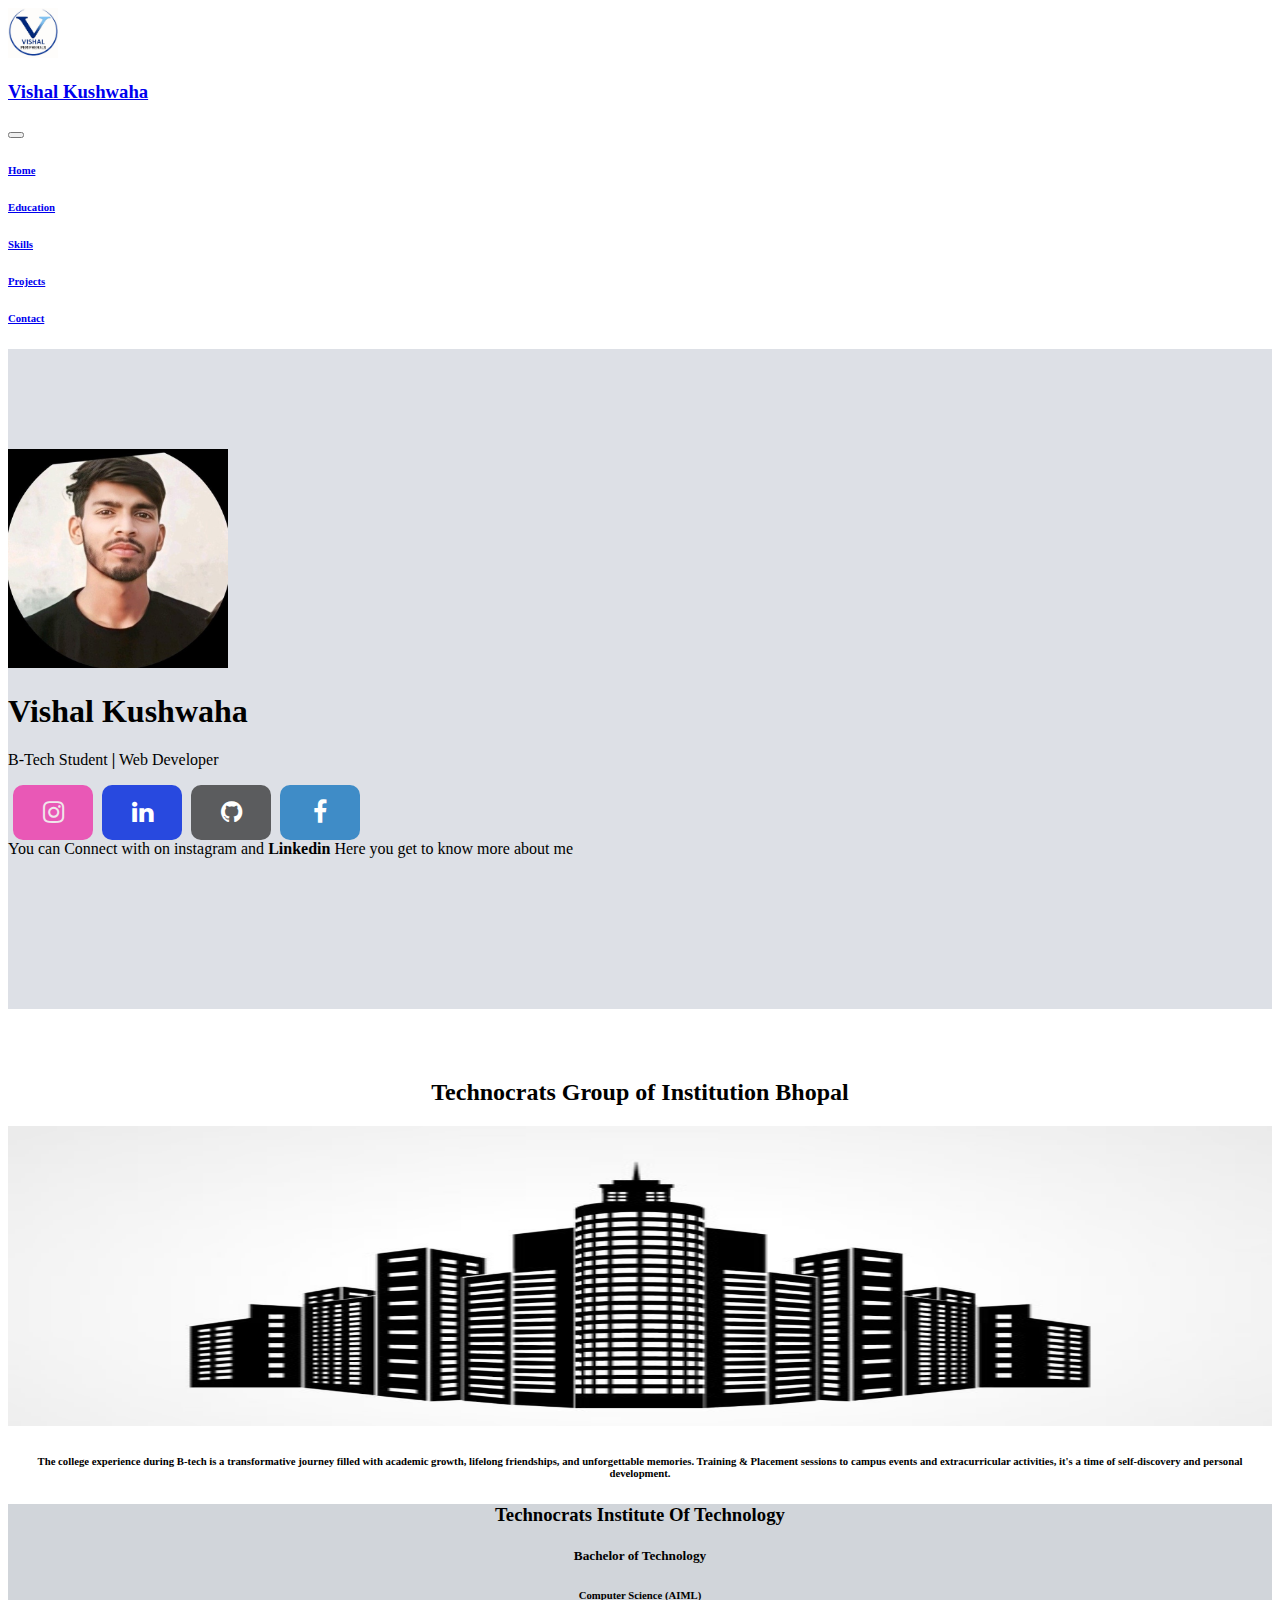
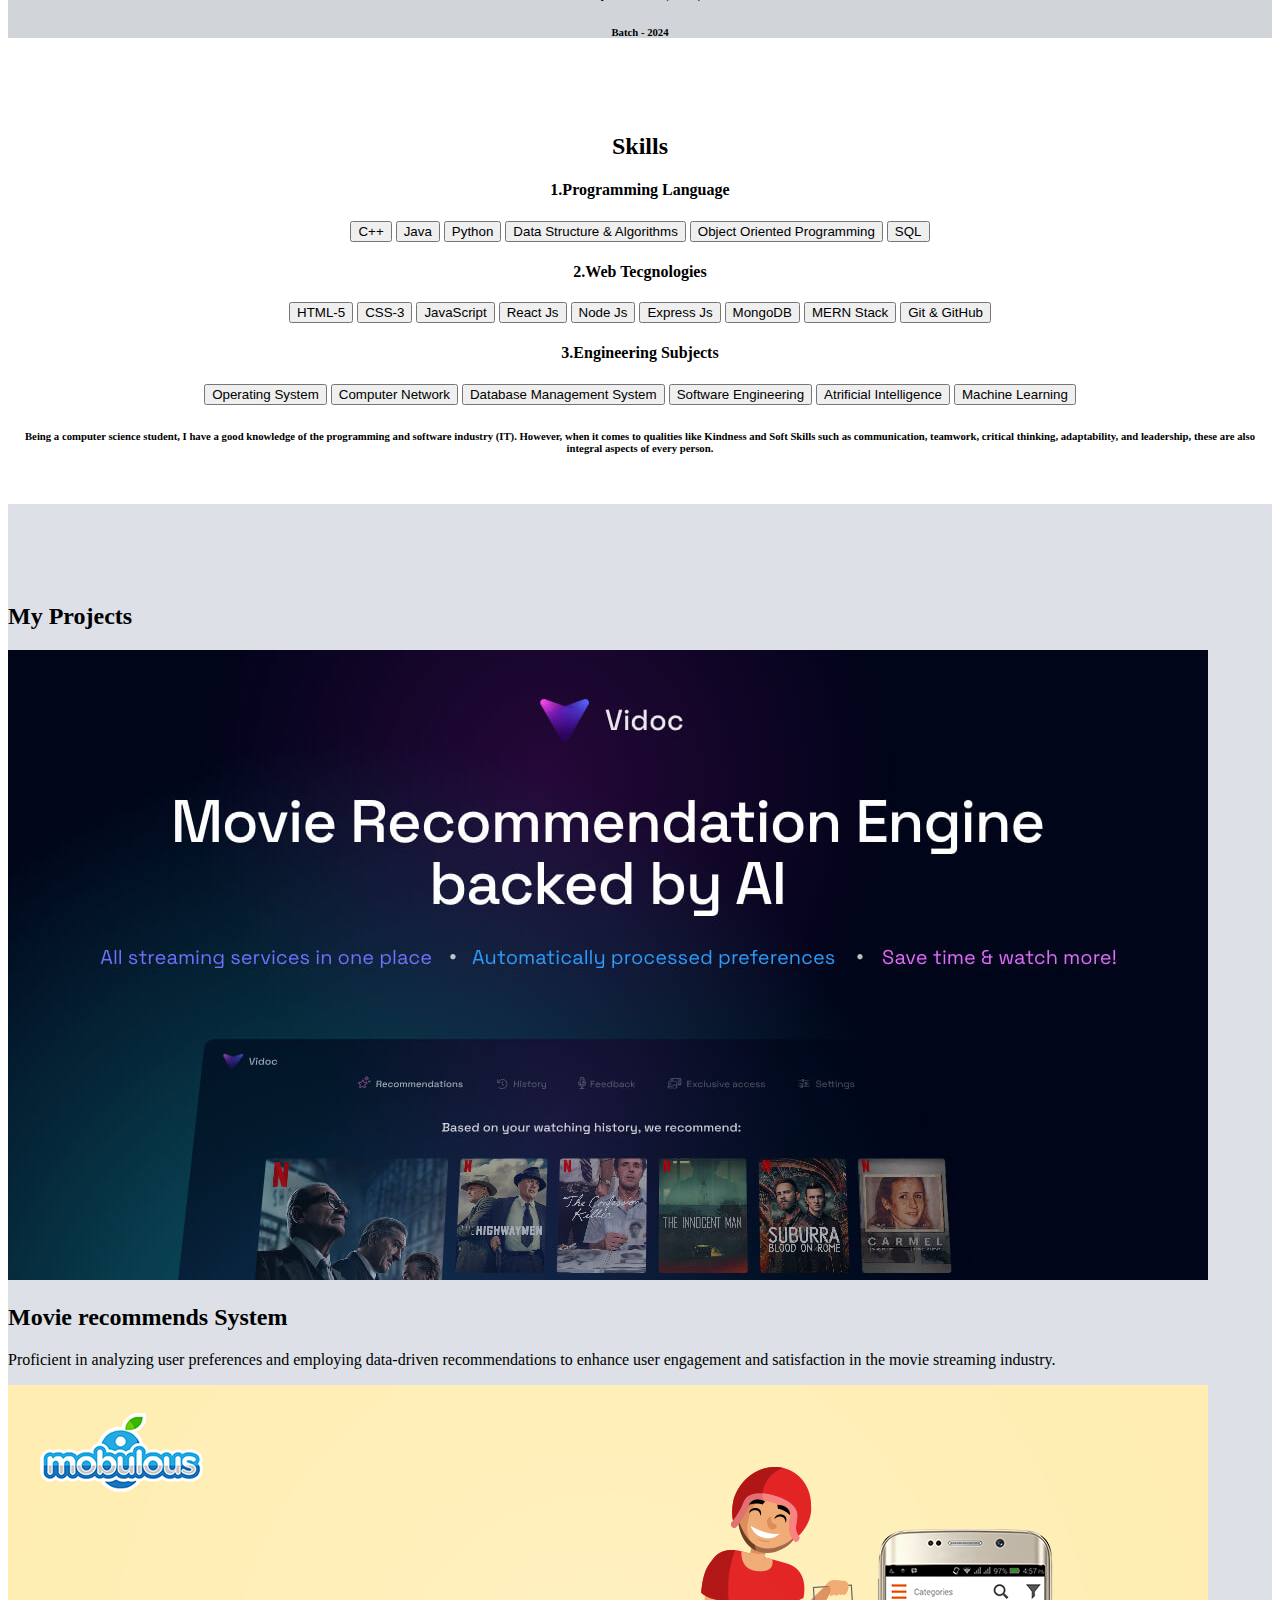
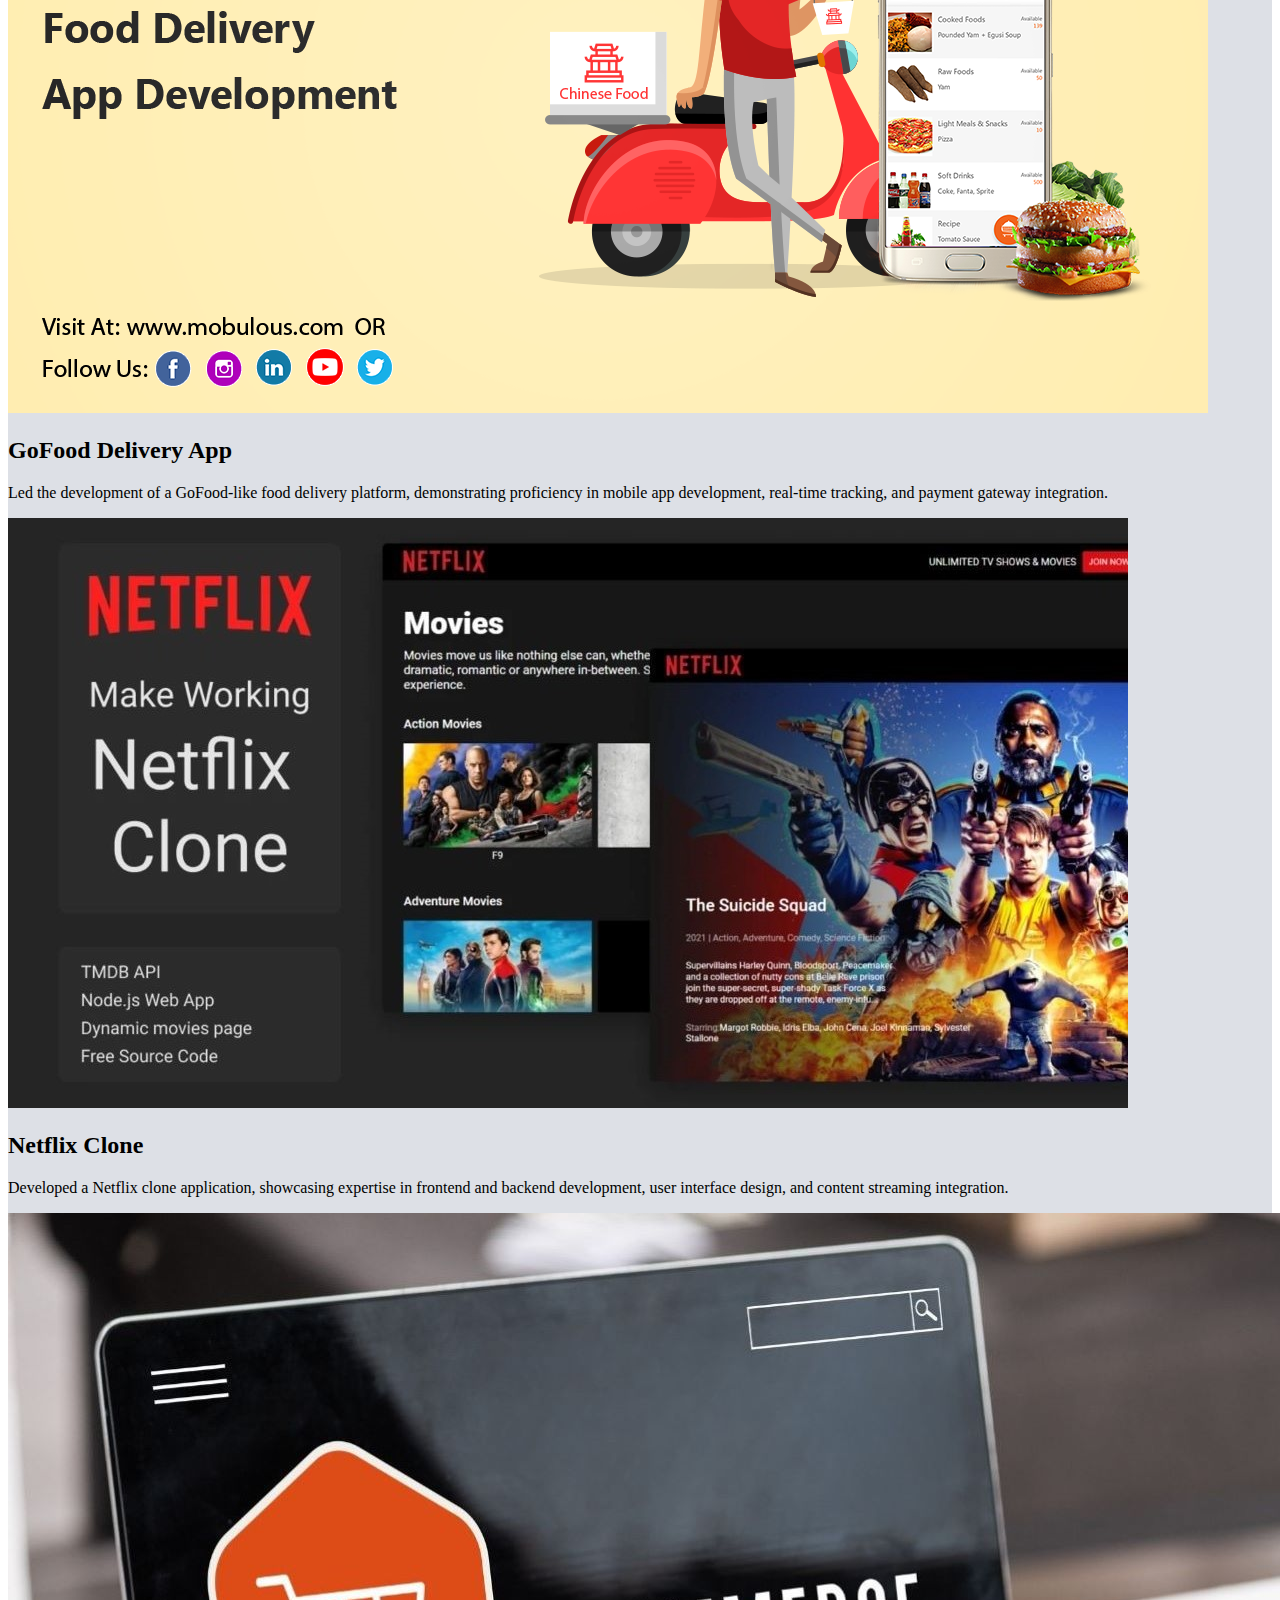
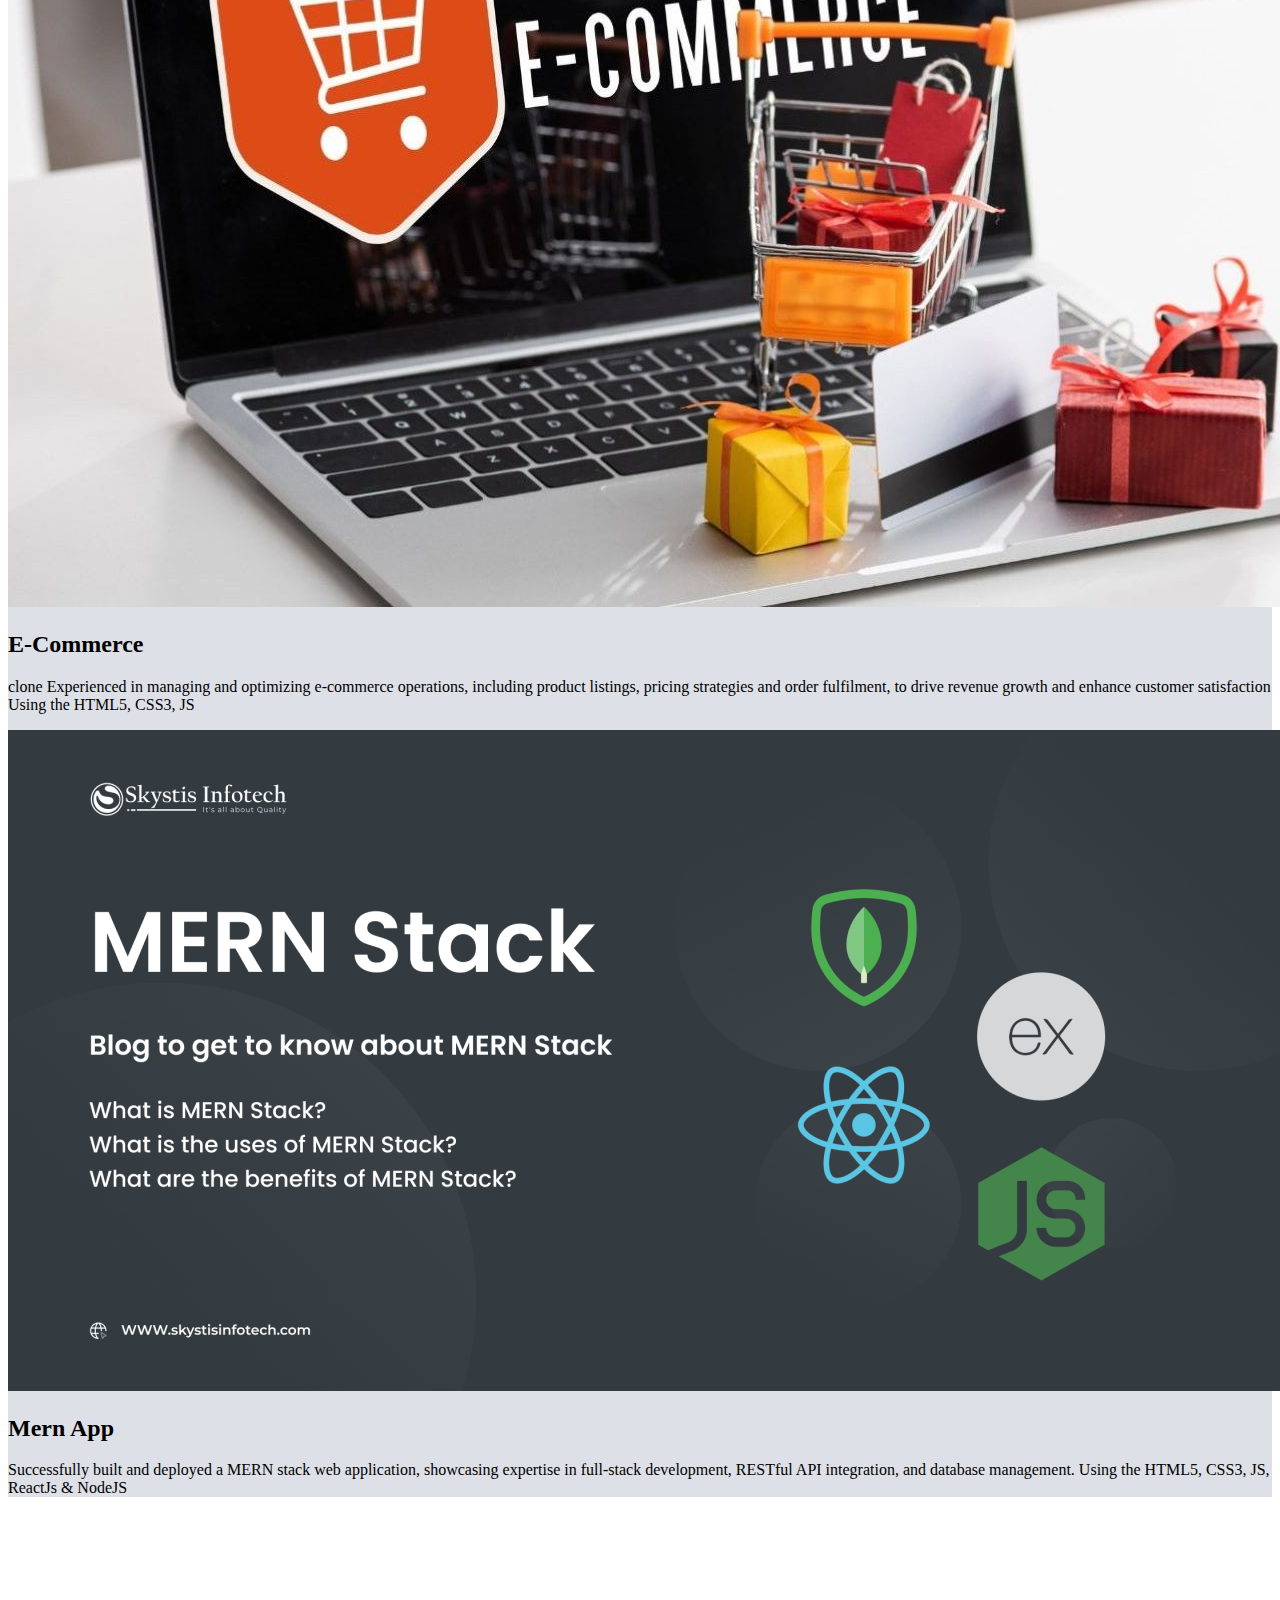
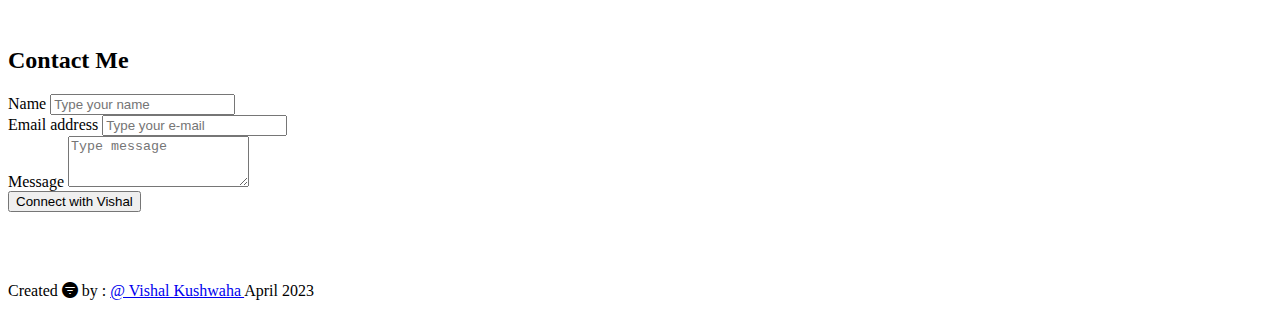
<file: index.html>
<!DOCTYPE html>
<html lang="en">

<head>
  <!-- Required meta tags -->
  <meta charset="utf-8" />
  <meta name="viewport" content="width=device-width, initial-scale=1" />

  <!-- Bootstrap CSS -->
  <link href="https://cdn.jsdelivr.net/npm/bootstrap@5.0.2/dist/css/bootstrap.min.css" rel="stylesheet"
    integrity="sha384-EVSTQN3/azprG1Anm3QDgpJLIm9Nao0Yz1ztcQTwFspd3yD65VohhpuuCOmLASjC" crossorigin="anonymous" />

  <!-- Bootstrap Icon-->
  <link rel="stylesheet" href="https://cdn.jsdelivr.net/npm/bootstrap-icons@1.5.0/font/bootstrap-icons.css" />
  <!-- Social meadia links -->
  <link rel="stylesheet" href="https://cdnjs.cloudflare.com/ajax/libs/font-awesome/4.7.0/css/font-awesome.min.css">

  <!--My CSS-->
  <link rel="stylesheet" href="style.css " />

  <title>Vishal | My_website</title>
</head>

<body id="home">

  <!-- Navbar -->
  <nav class="navbar navbar-expand-lg navbar-light bg-info fixed-top h-2">
    <div class="container-fluid">
      <img src="img/logo_port-2.jpg" alt="vishal image" width="50"
        class=" h-50 h-100 m-2  rounded-circle img-thumbnail" />
      <a class="navbar-brand" href="#"><strong>
          <h3>Vishal Kushwaha</h3>
        </strong></a>
      <button class="navbar-toggler" data-bs-toggle="collapse" data-bs-target="#navbarNavAltMarkup"
        aria-controls="navbarNavAltMarkup" aria-expanded="false" aria-label="Toggle navigation">
        <span class="navbar-toggler-icon"></span>
      </button>
      <div class="collapse navbar-collapse" id="navbarNavAltMarkup">
        <div class="navbar-nav ms-auto">
          <a class="nav-link active  " aria-current="page" href="#home"><h6> Home</h6> </a>
          <a class="nav-link active" href="#education"><h6>Education</h6></a>
          <a class="nav-link active" href="#skills"> <h6>Skills</h6> </a>
          <a class="nav-link active" href="#projects"> <h6>Projects</h6> </a>
          <a class="nav-link active" href="#contact"><h6>Contact</h6> </a>
        </div>
      </div>
    </div>
  </nav>
  <!--last Navbar-->

  <!--Main page-->
  <section class="mt-5 text-center" style="padding-top:100px; width:100%; height:560px; background-color: #dde0e6">
    <img src="img/vishal_image.jpg" alt="vishal image" width="220" class=" rounded-circle img-thumbnail" />
    <h1 class="display-4"><strong> Vishal Kushwaha </strong></h1>
    <p class="lead"> B-Tech Student <strong>|</strong> Web Developer</p>
    <div class="mb-3">
      <a href="https://www.instagram.com/vishal__kushwaha_00/" class="fa fa-instagram"></a>
      <a href="https://www.linkedin.com/in/vishal780384" class="fa fa-linkedin"></a>
      <a href="https://github.com/vishal780384" class="fa fa-github"></a>
      <a href="/" class="fa fa-facebook"></a>
    </div>
    
    <span class="mt-3 mb-5"> You can Connect with on instagram and <strong>Linkedin</strong> Here you get to know more about me</span>
    
  </section>
  <!--last Main page-->

  <!--Education-->
  <section id="education" style="text-align: center; padding-top: 50px;">
    <div class="container bg-light mt-5">
      <div class="row text-center mb-1">
        <div class="col mt-5 ">
          <h2 class="fw-bolder text-dark" >Technocrats Group of Institution Bhopal</h2>
        </div>
      </div>
      <div class="row justify-content-center fs-3 text-center">
        <div>
          <img src="college_img(svg2).jpg" alt="college_img" width="100%" height="300px"/>
          <h6 class=" mt-3 mb-3 ">The college experience during B-tech is a transformative journey filled with academic growth, 
          lifelong friendships, and unforgettable memories. Training & Placement sessions to campus events and extracurricular
          activities, it's a time of self-discovery and personal development. </h6>
            <div class=" mt-5 w-100 h-25 border solid 5px bg-light justify-content-center" style="background-color: #c9cdd3d7;"> 
              <h3 for="Pesan" class="form-label fw-bold mt-3">Technocrats Institute Of Technology </h3>
              <h5>Bachelor of Technology</h5>
              <h6>Computer Science (AIML)</h6>
              <h6>Batch - 2024</h6>

             </div>
          </div>
      </div>
    </div>
    </section>
  <!--last Education-->

  <!-- Skills -->
  <section id="skills" style="text-align: center; padding-top: 50px;">
    <div class="container bg-light mt-5">
      <div class="row text-center mb-1">
        <div class="col mt-5 ">
          <h2>Skills</h2>
        </div>
      </div>
      <div class="row justify-content-center fs-3 text-center">

        <div class="row-1 h-25 w-50 m-3">
          <h4>1.Programming Language </h4>
          <button class="btn btn-secondary m-2">C++</button>
          <button class="btn btn-secondary m-2">Java</button>
          <button class="btn btn-secondary m-2">Python</button>
          <button class="btn btn-secondary m-2">Data Structure & Algorithms</button>
          <button class="btn btn-secondary m-2">Object Oriented Programming </button>
          <button class="btn btn-secondary m-2">SQL</button>
        </div>

        <div class="row-1 h-25 w-50 m-" 2>
          <h4>2.Web Tecgnologies </h4>
          <button class="btn btn-secondary m-2">HTML-5</button>
          <button class="btn btn-secondary m-2">CSS-3</button>
          <button class="btn btn-secondary m-2">JavaScript</button>
          <button class="btn btn-secondary m-2">React Js</button>
          <button class="btn btn-secondary m-2">Node Js</button>
          <button class="btn btn-secondary m-2">Express Js </button>
          <button class="btn btn-secondary m-2">MongoDB </button>
          <button class="btn btn-secondary m-2">MERN Stack </button>
          <button class="btn btn-secondary m-2">Git & GitHub</button>
        </div>

        <div class="row-1 h-25 w-50 m-3 mb-5">
          <h4>3.Engineering Subjects </h4>
          <button class="btn btn-secondary m-2">Operating System</button>
          <button class="btn btn-secondary m-2">Computer Network</button>
          <button class="btn btn-secondary m-2">Database Management System</button>
          <button class="btn btn-secondary m-2">Software Engineering</button>
          <button class="btn btn-secondary m-2">Atrificial Intelligence</button>
          <button class="btn btn-secondary m-2">Machine Learning</button>
        </div>
        <h6 class="mb-5">Being a computer science student, I have a good knowledge of the programming and software industry (IT). 
          However, when it comes to qualities like <strong>Kindness and Soft Skills</strong> such as communication, teamwork, critical thinking,
          adaptability, and leadership, these are also integral aspects of every person.</h6>
      </div>
    </div>
    </section>
  <!--last Skills-->


  <!-- Projects -->
  <section id="projects" style="margin-top: 50px; width: 100%; height:auto; background-color: #dde0e6"> 
    <h2 class="text-center p-0 mb-4">My Projects</h2>
    <div class="container">
      <div class="row text-center mb-2">
        <div class="col">
        </div>
      </div>
    </div>
    <div class="row justify-content-center">
      <div class="col-md-4 mb-3">
        <div class="card">
          <img src="img/projects/Movies_recommendation.jpg" class="card-img-top" alt="projects1 rounded" />
          <div class="card-body">
            <p class="card-text">
            <h2>Movie recommends System</h2>Proficient in analyzing user preferences and employing data-driven
             recommendations to enhance user engagement and satisfaction in the movie streaming industry.
          </p>
          </div>
        </div>
      </div>
      <div class="col-md-4 mb-3">
        <div class="card">
          <img src="img/projects/Food_Delivery_App.png" class="card-img-top" alt="projects2" />
          <div class="card-body">
            <p class="card-text">
            <h2>GoFood Delivery App</h2>Led the development of a GoFood-like food delivery platform, demonstrating proficiency
             in mobile app development, real-time tracking, and payment gateway integration.
          </p>
          </div>
        </div>
      </div>
      <div class="col-md-4 mb-3">
        <div class="card">
          <img src="img/projects/Netflix_clone.jpg" class="card-img-top" alt="projects3" />
          <div class="card-body">
            <p class="card-text">
            <h2>Netflix Clone</h2>Developed a Netflix clone application, showcasing expertise in frontend and
             backend development, user interface design, and content streaming integration.
          </p>
          </div>
        </div>
      </div>
      <div class="col-md-4 mb-3">
        <div class="card">
          <img src="img/projects/E-commerce.jpg" class="card-img-top" alt="projects4" />
          <div class="card-body">
            <p class="card-text">
            <h2> E-Commerce</h2> clone</h2> Experienced in managing and optimizing e-commerce operations, including product
            listings, pricing strategies and order fulfilment, to drive revenue growth and enhance customer satisfaction Using the HTML5, CSS3, JS</p>
          </div>
        </div>
      </div>
      <div class="col-md-4 mb-3">
        <div class="card">
          <img src="img/projects/Mern_app.png" class="card-img-top" alt="projects5" />
          <div class="card-body">
            <p class="card-text">
            <h2>Mern App</h2>Successfully built and deployed a MERN stack web application, showcasing expertise in 
            full-stack development, RESTful API integration, and database management. Using the HTML5, CSS3, JS, ReactJs & NodeJS
          </p>
          </div>
        </div>
      </div>
    </div>
  </section>
  <!-- last Projects -->

  <!-- Contact-->
  <section id="contact" style="margin-top: 50px; ">
    <div class="container bg-light">
      <div class="row text-center mb-3 fw-bold">
        <div class="col">
          <p><h2 class="mt-4">Contact Me</h2></p>
        </div>
      </div>
      <div class="row justify-content-center">
        <div class="col-md-6 border-0">
          <form action="#home">
            <div class="mb-3">
              <label for="name" class="form-label fw-bold">Name </label>
              <input class="form-control" id="name" aria-describedby="name" placeholder="Type your name" />
            </div>
            <div class="mb-3">
              <label for="email" class="form-label fw-bold">Email address</label>
              <input class="form-control" id="email" aria-describedby="email" placeholder="Type your e-mail" />
            </div>
            <div class="mb-3">
              <label for="Pesan" class="form-label fw-bold"> Message</label>
              <textarea class="form-control" id="pesan" rows="3" placeholder="Type message"></textarea>
            </div>

            <button class="btn btn-success mb-5">Connect with Vishal</button>
          </form>
        </div>
      </div>
    </div>
    <!-- last Contact-->

    <!-- Footer -->
    <footer class=" bg-secondary text-white text-center" style="margin-top: 70px;">
      <p>Created <i class="bi bi-filter-circle-fill text-dark"></i> by : <a href="/" class="text-white fw-bolder">@ Vishal
          Kushwaha </a> April 2023</p>
    </footer>
    <!-- last Footer -->

</body>
</html>
</file>
<file: style.css>
body{
   overflow-x: hidden;
 }
.jumbotron {
  padding-top: 8rem;
  background-color: #94989ed7;
}
.navbar .navbar-nav .nav-link:hover{
     background-color: #7d7d818b;
     border-radius: 8px;
     font-size: 103%;
     font-weight: 400;
}
section {
  padding-top: 5rem;
}

.fa {
  padding: 15px;
  font-size: 25px;
  margin-left: 5px;
  width: 50px;
  text-align: center;
  text-decoration: none;
  border-radius: 10px;
}

/* Add a hover effect if you want */
.fa:hover {
  opacity: 0.7;
}

/* Set a specific color for each brand */

/* Facebook */
.fa-instagram {
  background: #ed29a5bd;
  color: rgb(240, 231, 235);
}

/* Twitter */
.fa-linkedin {
  background: #2849df;
  color: white;
}
.fa-github {
  background: #383839c9;
  color: white;
}
.fa-facebook {
  background: #3f8cc7;
  color: white;
}
</file>
